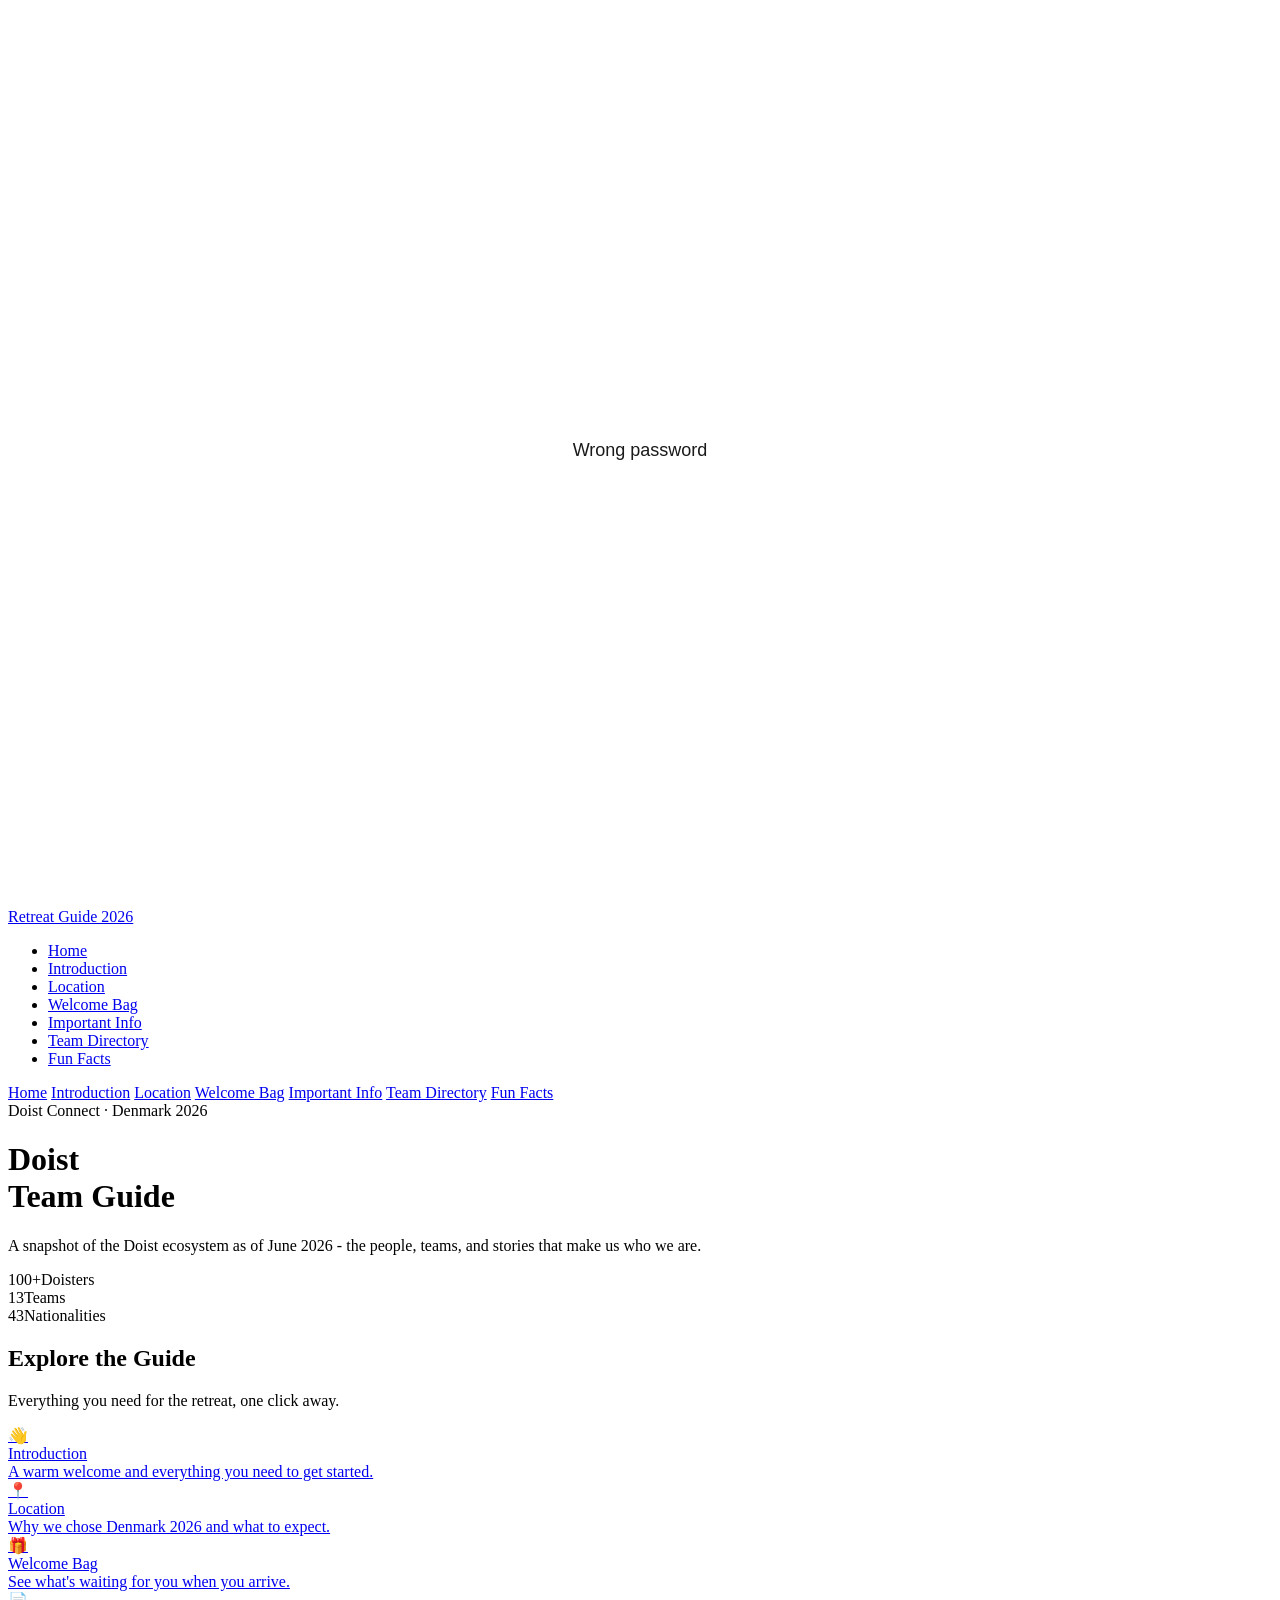
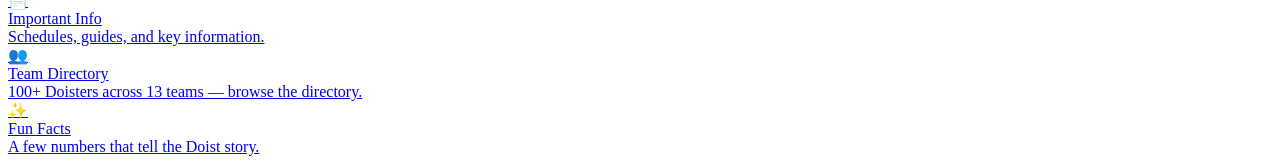
<file: index.html>
<!DOCTYPE html>
<html lang="en">
<head>
<script>
(function() {
  const isAuthenticated = sessionStorage.getItem('rtguide_authenticated') === 'true';
  if (!isAuthenticated) {
    document.documentElement.style.visibility = 'hidden';
    document.documentElement.style.opacity = '0';
    document.documentElement.style.display = 'none';
    const password = prompt('Enter password to access this site:');
    if (password === 'ball-viking-purple') {
      sessionStorage.setItem('rtguide_authenticated', 'true');
      document.documentElement.style.visibility = 'visible';
      document.documentElement.style.opacity = '1';
      document.documentElement.style.display = 'block';
      window.location.reload();
    } else {
      document.documentElement.style.display = 'block';
      document.documentElement.style.visibility = 'visible';
      document.documentElement.style.opacity = '1';
      document.documentElement.innerHTML = '<body style="display:flex; align-items:center; justify-content:center; height:100vh; font-family:sans-serif; font-size:18px; margin:0; color:#1A1A1A;">Wrong password</body>';
    }
  } else {
    document.documentElement.style.visibility = 'visible';
    document.documentElement.style.opacity = '1';
    document.documentElement.style.display = 'block';
  }
})();
</script>
<meta charset="UTF-8">
<meta name="viewport" content="width=device-width,initial-scale=1.0">
<title>Home · Retreat Guide 2026</title>
<link href="https://fonts.googleapis.com/css2?family=Libre+Baskerville:wght@400;700&family=DM+Sans:wght@300;400;500&display=swap" rel="stylesheet">
<link rel="stylesheet" href="styles.css">
<style>
  .explore-section{padding:64px 24px;max-width:900px;margin:0 auto}
  .explore-grid{display:grid;grid-template-columns:repeat(auto-fill,minmax(220px,1fr));gap:20px;margin-top:32px}
  .explore-card{display:flex;flex-direction:column;align-items:flex-start;gap:10px;background:#fff;border:1px solid #eee;border-radius:14px;padding:32px 26px;text-decoration:none;color:inherit;box-shadow:0 2px 8px rgba(0,0,0,.06);transition:box-shadow .15s,transform .15s}
  .explore-card:hover{box-shadow:0 6px 20px rgba(0,0,0,.12);transform:translateY(-2px)}
  .explore-card-icon{font-size:2.2rem}
  .explore-card-title{font-family:'Libre Baskerville',serif;font-size:1.15rem;font-weight:700;color:#C0392B}
  .explore-card-desc{font-size:.88rem;color:#666;line-height:1.5}
</style>
</head>
<body>
<div id="site">
  <nav><div class="nav-inner">
    <a class="nav-logo" href="index.html">Retreat Guide 2026</a>
    <ul class="nav-links">
      <li><a href="index.html" class="active">Home</a></li>
      <li><a href="welcome.html">Introduction</a></li>
      <li><a href="location.html">Location</a></li>
      <li><a href="welcome-bag.html">Welcome Bag</a></li>
      <li><a href="docs.html">Important Info</a></li>
      <li><a href="teams.html">Team Directory</a></li>
      <li><a href="fun-facts.html">Fun Facts</a></li>
    </ul>
    <div class="hamburger" onclick="toggleMenu()" aria-label="Menu"><span></span><span></span><span></span></div>
  </div></nav>
  <div id="mobile-nav">
    <a href="index.html" onclick="toggleMenu()">Home</a>
    <a href="welcome.html" onclick="toggleMenu()">Introduction</a>
    <a href="location.html" onclick="toggleMenu()">Location</a>
    <a href="welcome-bag.html" onclick="toggleMenu()">Welcome Bag</a>
    <a href="docs.html" onclick="toggleMenu()">Important Info</a>
    <a href="teams.html" onclick="toggleMenu()">Team Directory</a>
    <a href="fun-facts.html" onclick="toggleMenu()">Fun Facts</a>
  </div>
  <div class="hero" id="hero"><div class="hero-content">
    <span class="hero-eyebrow">Doist Connect · Denmark 2026</span>
    <h1>Doist<br>Team Guide</h1>
    <p class="hero-sub">A snapshot of the Doist ecosystem as of June 2026 - the people, teams, and stories that make us who we are.</p>
    <div class="hero-stats">
      <div class="hero-stat"><span class="hero-stat-num">100+</span><span class="hero-stat-label">Doisters</span></div>
      <div class="hero-stat"><span class="hero-stat-num">13</span><span class="hero-stat-label">Teams</span></div>
      <div class="hero-stat"><span class="hero-stat-num">43</span><span class="hero-stat-label">Nationalities</span></div>
    </div>
  </div></div>
  <section id="explore" class="explore-section">
    <h2 class="section-title">Explore the Guide</h2>
    <p class="section-intro">Everything you need for the retreat, one click away.</p>
    <div class="explore-grid">
      <a href="welcome.html" class="explore-card">
        <div class="explore-card-icon">👋</div>
        <div class="explore-card-title">Introduction</div>
        <div class="explore-card-desc">A warm welcome and everything you need to get started.</div>
      </a>
      <a href="location.html" class="explore-card">
        <div class="explore-card-icon">📍</div>
        <div class="explore-card-title">Location</div>
        <div class="explore-card-desc">Why we chose Denmark 2026 and what to expect.</div>
      </a>
      <a href="welcome-bag.html" class="explore-card">
        <div class="explore-card-icon">🎁</div>
        <div class="explore-card-title">Welcome Bag</div>
        <div class="explore-card-desc">See what's waiting for you when you arrive.</div>
      </a>
      <a href="docs.html" class="explore-card">
        <div class="explore-card-icon">📄</div>
        <div class="explore-card-title">Important Info</div>
        <div class="explore-card-desc">Schedules, guides, and key information.</div>
      </a>
      <a href="teams.html" class="explore-card">
        <div class="explore-card-icon">👥</div>
        <div class="explore-card-title">Team Directory</div>
        <div class="explore-card-desc">100+ Doisters across 13 teams — browse the directory.</div>
      </a>
      <a href="fun-facts.html" class="explore-card">
        <div class="explore-card-icon">✨</div>
        <div class="explore-card-title">Fun Facts</div>
        <div class="explore-card-desc">A few numbers that tell the Doist story.</div>
      </a>
    </div>
  </section>
</div>
<script>
function toggleMenu(){document.getElementById('mobile-nav').classList.toggle('open');}
</script>

</body>
</html>
</file>
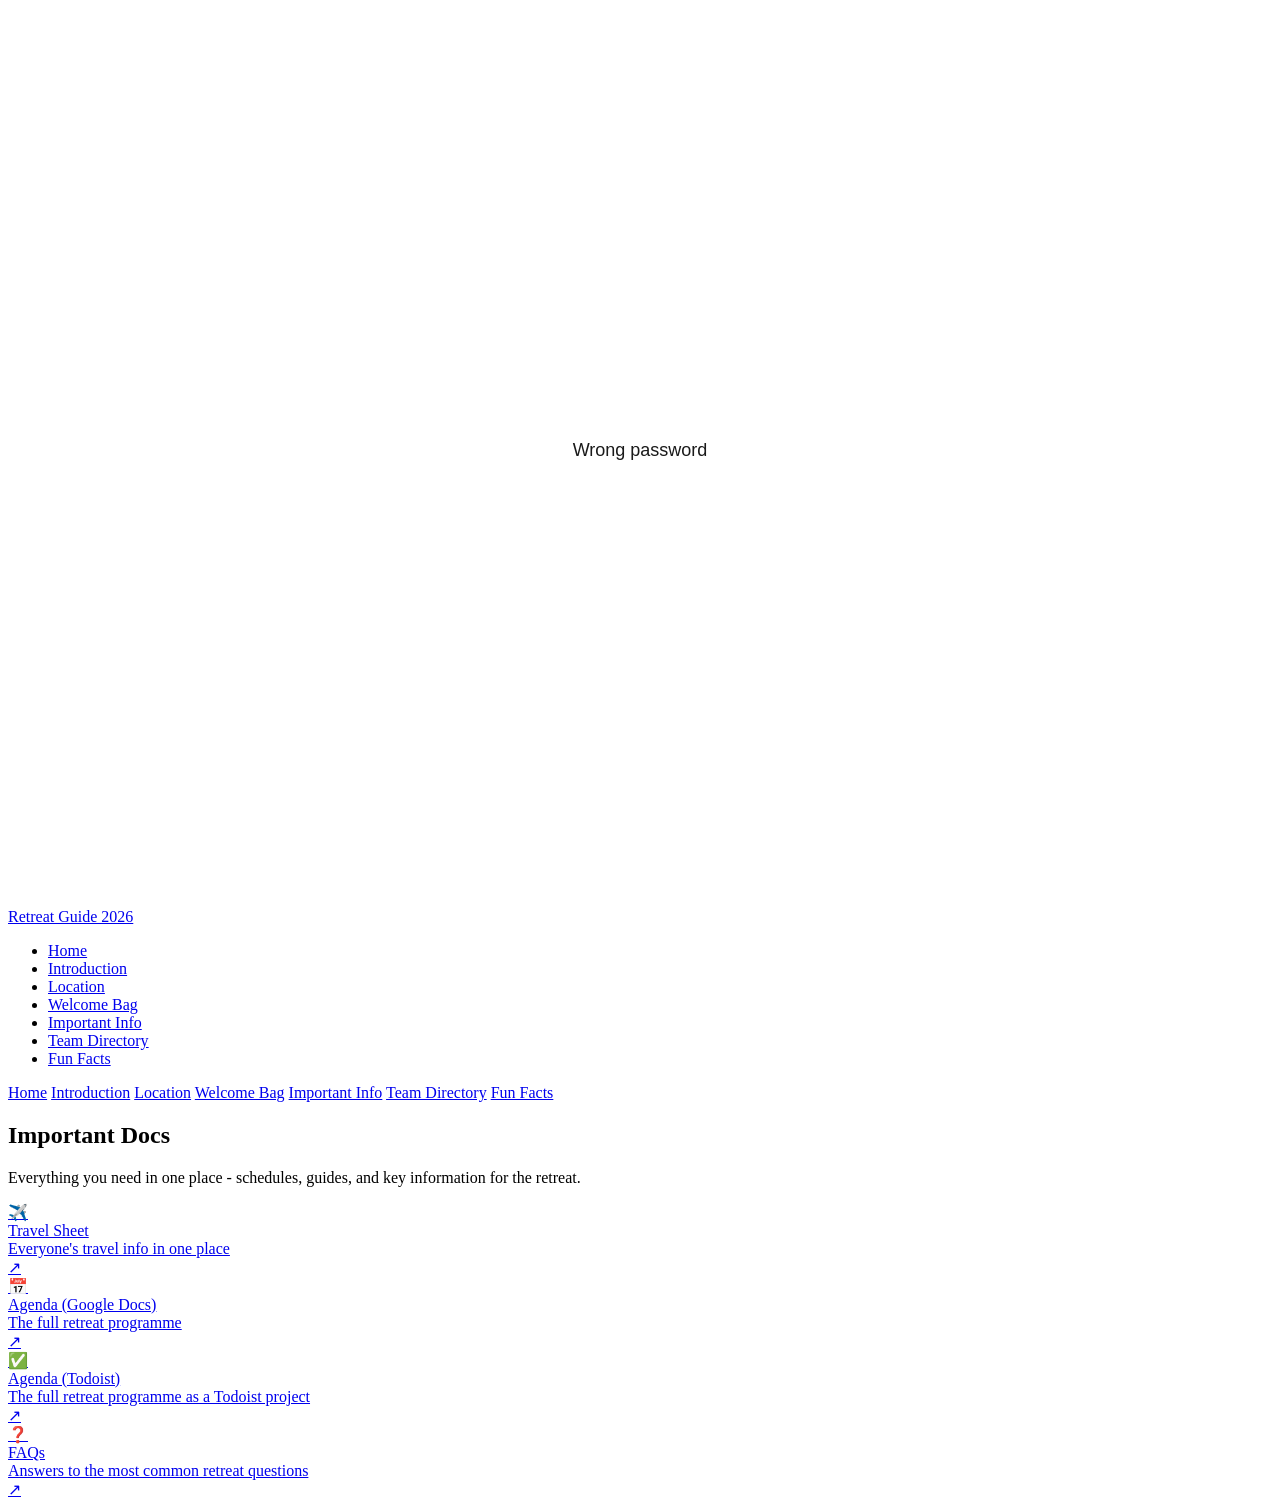
<file: docs.html>
<!DOCTYPE html>
<html lang="en">
<head>
<script>
(function() {
  const isAuthenticated = sessionStorage.getItem('rtguide_authenticated') === 'true';
  if (!isAuthenticated) {
    document.documentElement.style.visibility = 'hidden';
    document.documentElement.style.opacity = '0';
    document.documentElement.style.display = 'none';
    const password = prompt('Enter password to access this site:');
    if (password === 'ball-viking-purple') {
      sessionStorage.setItem('rtguide_authenticated', 'true');
      document.documentElement.style.visibility = 'visible';
      document.documentElement.style.opacity = '1';
      document.documentElement.style.display = 'block';
      window.location.reload();
    } else {
      document.documentElement.style.display = 'block';
      document.documentElement.style.visibility = 'visible';
      document.documentElement.style.opacity = '1';
      document.documentElement.innerHTML = '<body style="display:flex; align-items:center; justify-content:center; height:100vh; font-family:sans-serif; font-size:18px; margin:0; color:#1A1A1A;">Wrong password</body>';
    }
  } else {
    document.documentElement.style.visibility = 'visible';
    document.documentElement.style.opacity = '1';
    document.documentElement.style.display = 'block';
  }
})();
</script>
<meta charset="UTF-8">
<meta name="viewport" content="width=device-width,initial-scale=1.0">
<title>Important Docs · Retreat Guide 2026</title>
<link href="https://fonts.googleapis.com/css2?family=Libre+Baskerville:wght@400;700&family=DM+Sans:wght@300;400;500&display=swap" rel="stylesheet">
<link rel="stylesheet" href="styles.css">
</head>
<body>
<div id="site">
  <nav><div class="nav-inner">
    <a class="nav-logo" href="index.html">Retreat Guide 2026</a>
    <ul class="nav-links">
      <li><a href="index.html">Home</a></li>
      <li><a href="welcome.html">Introduction</a></li>
      <li><a href="location.html">Location</a></li>
      <li><a href="welcome-bag.html">Welcome Bag</a></li>
      <li><a href="docs.html" class="active">Important Info</a></li>
      <li><a href="teams.html">Team Directory</a></li>
      <li><a href="fun-facts.html">Fun Facts</a></li>
    </ul>
    <div class="hamburger" onclick="toggleMenu()" aria-label="Menu"><span></span><span></span><span></span></div>
  </div></nav>
  <div id="mobile-nav">
    <a href="index.html" onclick="toggleMenu()">Home</a>
    <a href="welcome.html" onclick="toggleMenu()">Introduction</a>
    <a href="location.html" onclick="toggleMenu()">Location</a>
    <a href="welcome-bag.html" onclick="toggleMenu()">Welcome Bag</a>
    <a href="docs.html" onclick="toggleMenu()">Important Info</a>
    <a href="teams.html" onclick="toggleMenu()">Team Directory</a>
    <a href="fun-facts.html" onclick="toggleMenu()">Fun Facts</a>
  </div>
  <div class="page-content">
<section id="important-docs">
    <h2 class="section-title">Important Docs</h2>
    <p class="section-intro">Everything you need in one place - schedules, guides, and key information for the retreat.</p>
    <div class="docs-grid">
      <a class="doc-link" href="https://docs.google.com/spreadsheets/d/1ozpOAwianwvHvOf4t4uv_EP97PsAYk03uQ8e5Bsuup8/edit?usp=sharing" target="_blank">
        <div class="doc-link-icon">✈️</div>
        <div class="doc-link-body">
          <div class="doc-link-title">Travel Sheet</div>
          <div class="doc-link-desc">Everyone's travel info in one place</div>
        </div>
        <div class="doc-link-arrow">↗</div>
      </a>
      <a class="doc-link" href="https://docs.google.com/document/d/198sS7YsLUFnn25GrhZ9lEUnGjtKbAkAWfvnUNQWhq9k/edit?usp=sharing" target="_blank">
        <div class="doc-link-icon">📅</div>
        <div class="doc-link-body">
          <div class="doc-link-title">Agenda (Google Docs)</div>
          <div class="doc-link-desc">The full retreat programme</div>
        </div>
        <div class="doc-link-arrow">↗</div>
      </a>
      <a class="doc-link" href="https://app.todoist.com/app/project/doist-connect-denmark-2026-6h3hX92CxqGvM7W9" target="_blank">
        <div class="doc-link-icon">✅</div>
        <div class="doc-link-body">
          <div class="doc-link-title">Agenda (Todoist)</div>
          <div class="doc-link-desc">The full retreat programme as a Todoist project</div>
        </div>
        <div class="doc-link-arrow">↗</div>
      </a>
    
      <a class="doc-link" href="https://docs.google.com/document/d/1ph4LLWm8kizaKu2EPMIB7ugL24AKXLwY_M0aNo-xTFw/edit?tab=t.0#heading=h.6vh5gijnq7qt" target="_blank">
        <div class="doc-link-icon">❓</div>
        <div class="doc-link-body">
          <div class="doc-link-title">FAQs</div>
          <div class="doc-link-desc">Answers to the most common retreat questions</div>
        </div>
        <div class="doc-link-arrow">↗</div>
      </a>
    </div>
  </section>
  </div>
</div>
<script>
function toggleMenu(){document.getElementById('mobile-nav').classList.toggle('open');}
</script>

</body>
</html>
</file>
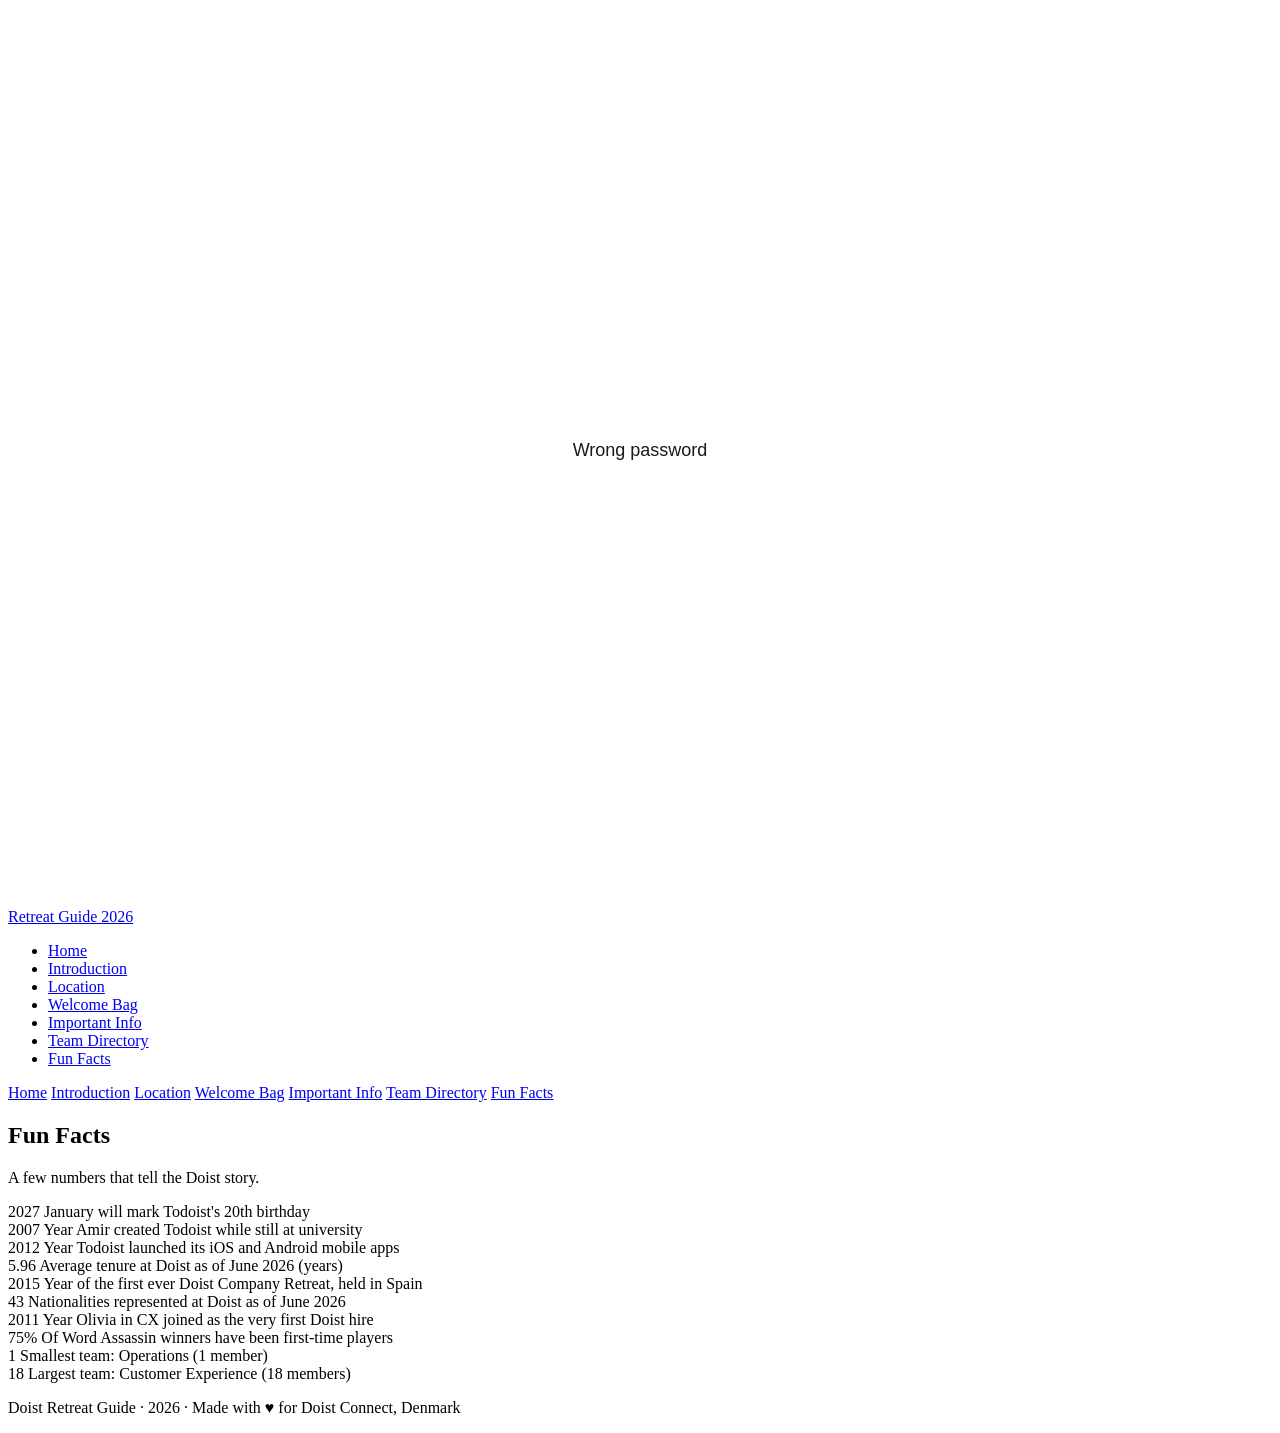
<file: fun-facts.html>
<!DOCTYPE html>
<html lang="en">
<head>
<script>
(function() {
  const isAuthenticated = sessionStorage.getItem('rtguide_authenticated') === 'true';
  if (!isAuthenticated) {
    document.documentElement.style.visibility = 'hidden';
    document.documentElement.style.opacity = '0';
    document.documentElement.style.display = 'none';
    const password = prompt('Enter password to access this site:');
    if (password === 'ball-viking-purple') {
      sessionStorage.setItem('rtguide_authenticated', 'true');
      document.documentElement.style.visibility = 'visible';
      document.documentElement.style.opacity = '1';
      document.documentElement.style.display = 'block';
      window.location.reload();
    } else {
      document.documentElement.style.display = 'block';
      document.documentElement.style.visibility = 'visible';
      document.documentElement.style.opacity = '1';
      document.documentElement.innerHTML = '<body style="display:flex; align-items:center; justify-content:center; height:100vh; font-family:sans-serif; font-size:18px; margin:0; color:#1A1A1A;">Wrong password</body>';
    }
  } else {
    document.documentElement.style.visibility = 'visible';
    document.documentElement.style.opacity = '1';
    document.documentElement.style.display = 'block';
  }
})();
</script>
<meta charset="UTF-8">
<meta name="viewport" content="width=device-width,initial-scale=1.0">
<title>Fun Facts · Retreat Guide 2026</title>
<link href="https://fonts.googleapis.com/css2?family=Libre+Baskerville:wght@400;700&family=DM+Sans:wght@300;400;500&display=swap" rel="stylesheet">
<link rel="stylesheet" href="styles.css">
</head>
<body>
<div id="site">
  <nav><div class="nav-inner">
    <a class="nav-logo" href="index.html">Retreat Guide 2026</a>
    <ul class="nav-links">
      <li><a href="index.html">Home</a></li>
      <li><a href="welcome.html">Introduction</a></li>
      <li><a href="location.html">Location</a></li>
      <li><a href="welcome-bag.html">Welcome Bag</a></li>
      <li><a href="docs.html">Important Info</a></li>
      <li><a href="teams.html">Team Directory</a></li>
      <li><a href="fun-facts.html" class="active">Fun Facts</a></li>
    </ul>
    <div class="hamburger" onclick="toggleMenu()" aria-label="Menu"><span></span><span></span><span></span></div>
  </div></nav>
  <div id="mobile-nav">
    <a href="index.html" onclick="toggleMenu()">Home</a>
    <a href="welcome.html" onclick="toggleMenu()">Introduction</a>
    <a href="location.html" onclick="toggleMenu()">Location</a>
    <a href="welcome-bag.html" onclick="toggleMenu()">Welcome Bag</a>
    <a href="docs.html" onclick="toggleMenu()">Important Info</a>
    <a href="teams.html" onclick="toggleMenu()">Team Directory</a>
    <a href="fun-facts.html" onclick="toggleMenu()">Fun Facts</a>
  </div>
  <div class="page-content">
<section id="fun-facts">
    <h2 class="section-title">Fun Facts</h2>
    <p class="section-intro">A few numbers that tell the Doist story.</p>
    <div class="facts-grid">
      <div class="fact-card">
        <span class="fact-number">2027</span>
        <span class="fact-label">January will mark Todoist's 20th birthday</span>
      </div>
      <div class="fact-card">
        <span class="fact-number">2007</span>
        <span class="fact-label">Year Amir created Todoist while still at university</span>
      </div>
      <div class="fact-card">
        <span class="fact-number">2012</span>
        <span class="fact-label">Year Todoist launched its iOS and Android mobile apps</span>
      </div>
      <div class="fact-card">
        <span class="fact-number">5.96</span>
        <span class="fact-label">Average tenure at Doist as of June 2026 (years)</span>
      </div>
      <div class="fact-card">
        <span class="fact-number">2015</span>
        <span class="fact-label">Year of the first ever Doist Company Retreat, held in Spain</span>
      </div>
      <div class="fact-card">
        <span class="fact-number">43</span>
        <span class="fact-label">Nationalities represented at Doist as of June 2026</span>
      </div>
      <div class="fact-card">
        <span class="fact-number">2011</span>
        <span class="fact-label">Year Olivia in CX joined as the very first Doist hire</span>
      </div>
      <div class="fact-card">
        <span class="fact-number">75%</span>
        <span class="fact-label">Of Word Assassin winners have been first-time players</span>
      </div>
      <div class="fact-card">
        <span class="fact-number">1</span>
        <span class="fact-label">Smallest team: Operations (1 member)</span>
      </div>
      <div class="fact-card">
        <span class="fact-number">18</span>
        <span class="fact-label">Largest team: Customer Experience (18 members)</span>
      </div>
    </div>
  </section>







  

  

  <footer>
    <p>Doist Retreat Guide · 2026 · Made with <span>♥</span> for Doist Connect, Denmark</p>
  </footer>

</div>
  </div>
</div>
<script>
function toggleMenu(){document.getElementById('mobile-nav').classList.toggle('open');}
</script>

</body>
</html>
</file>
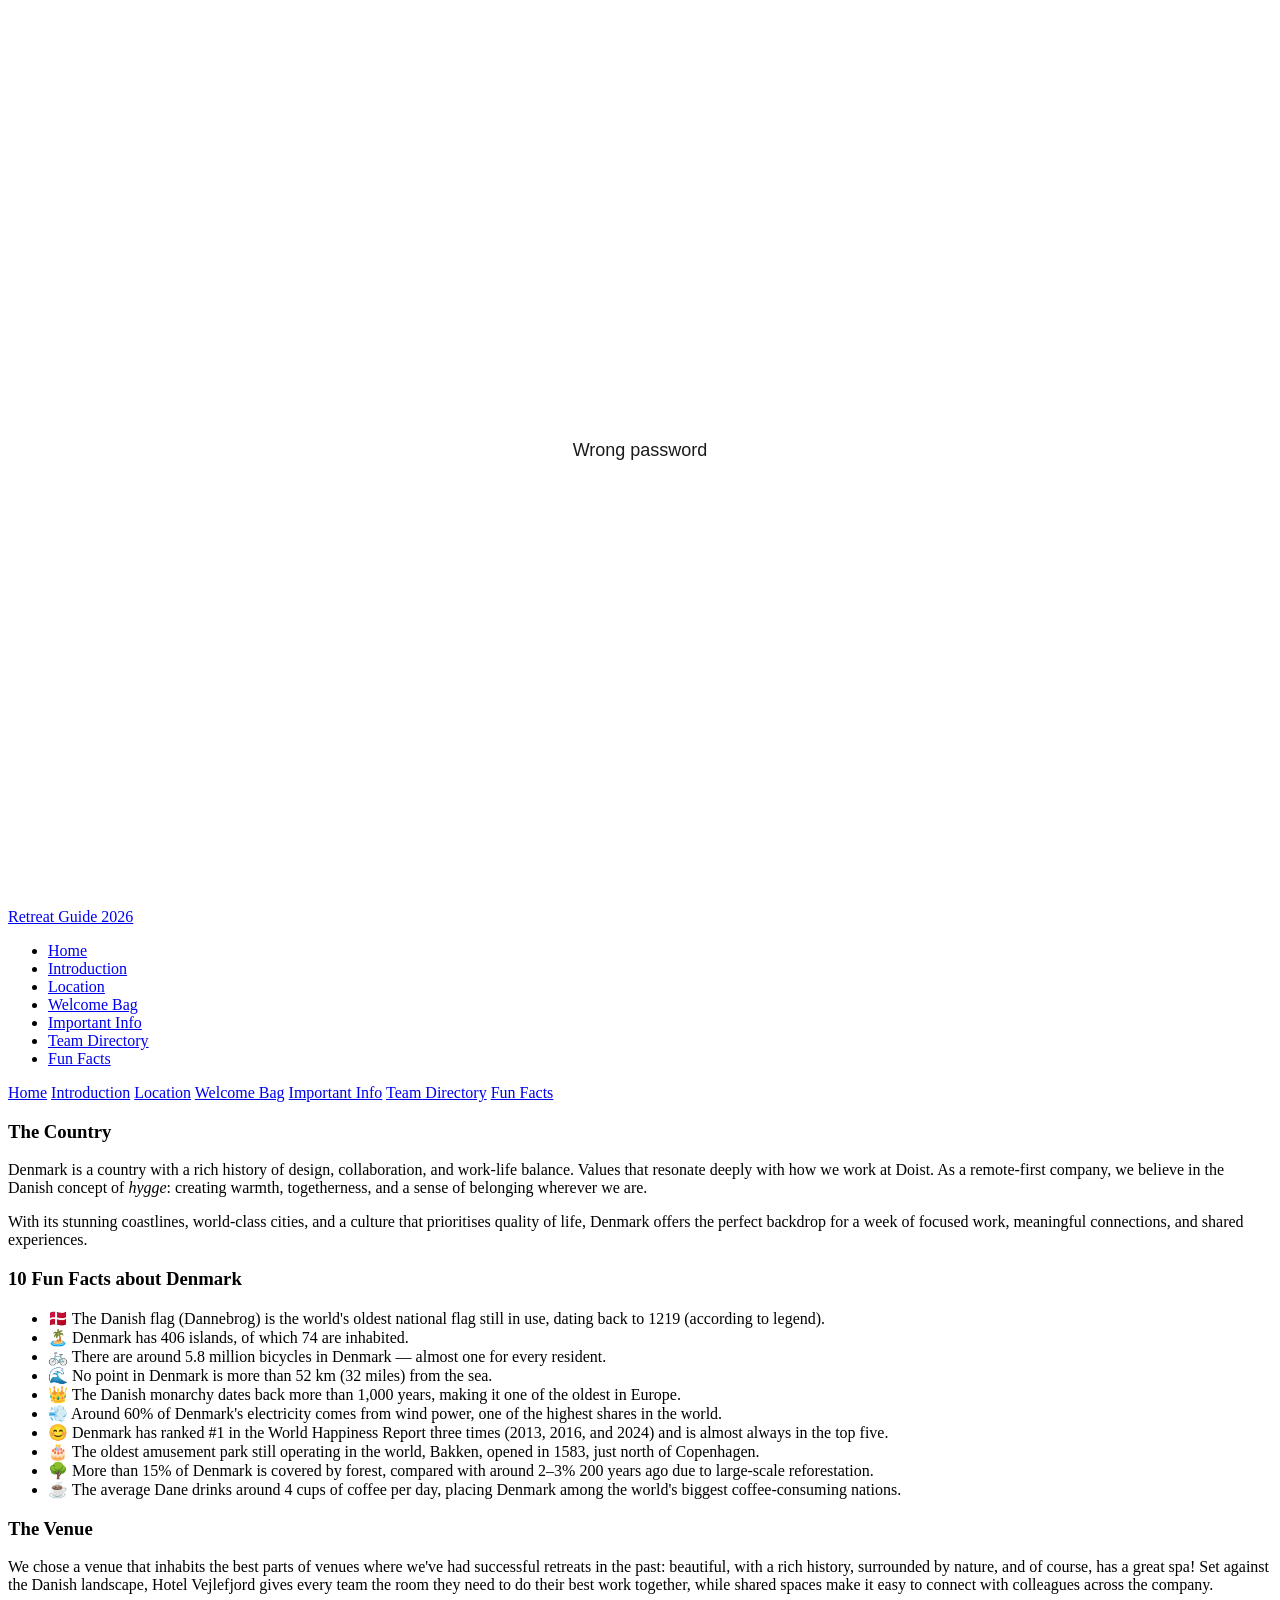
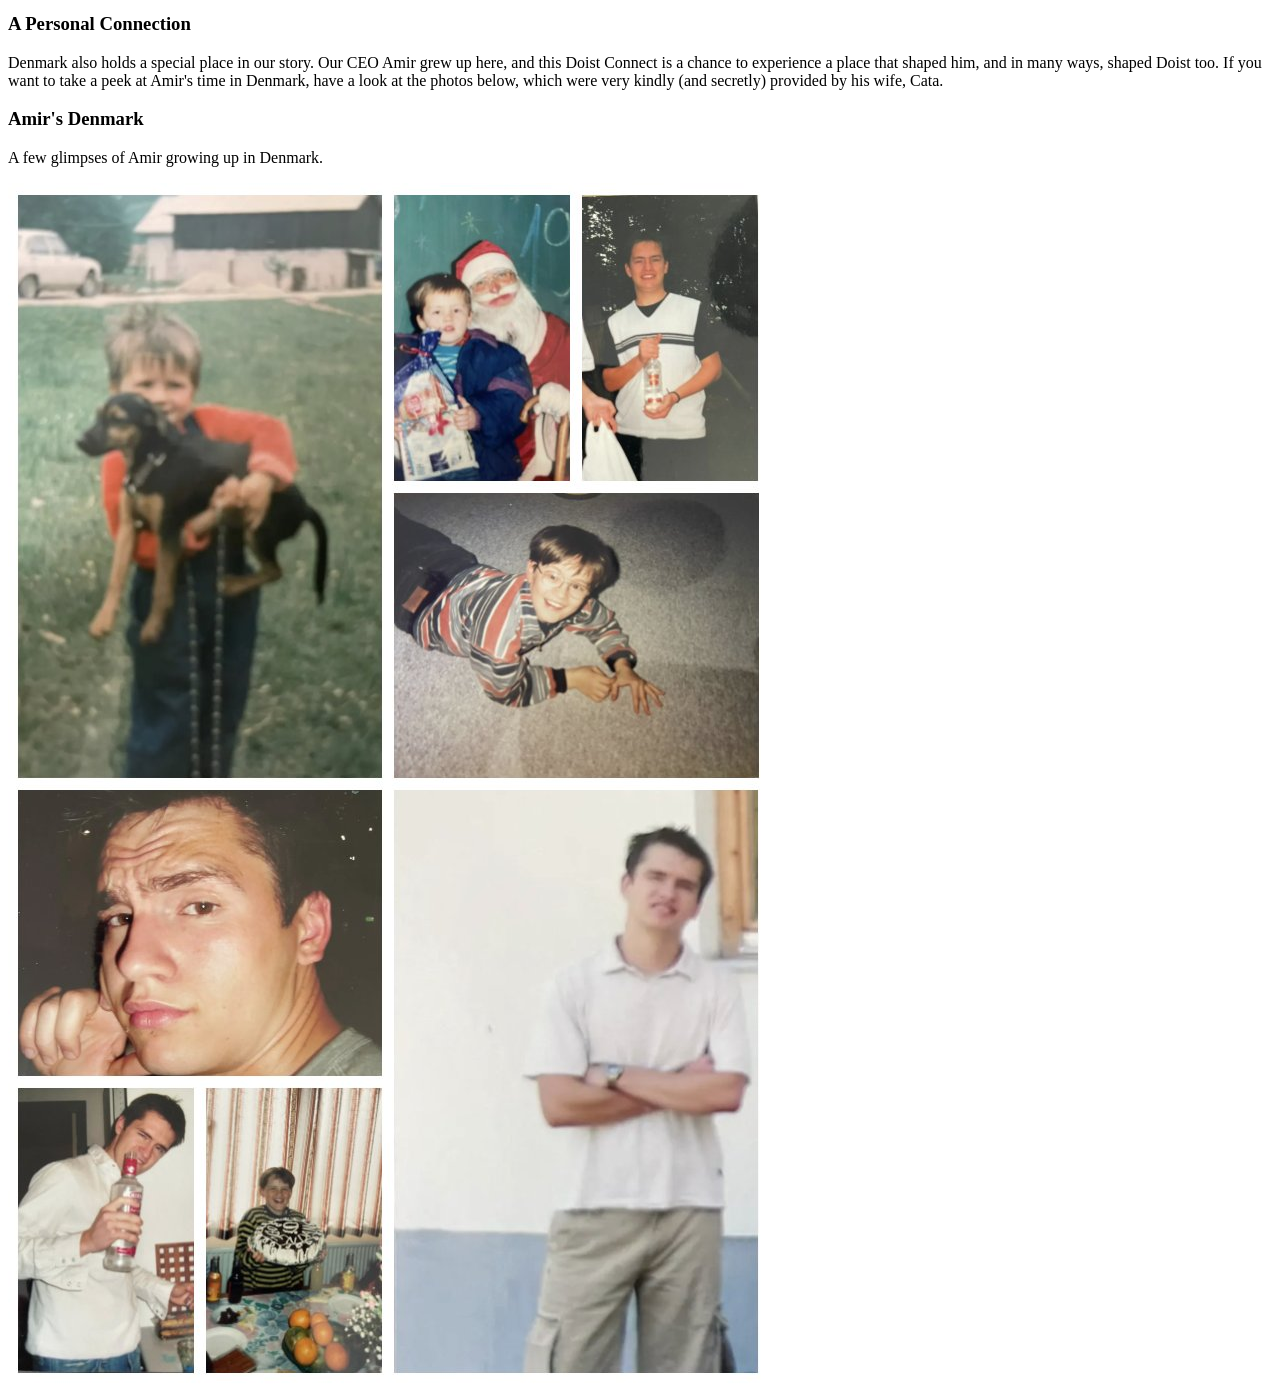
<file: location.html>
<!DOCTYPE html>
<html lang="en">
<head>
<script>
(function() {
  const isAuthenticated = sessionStorage.getItem('rtguide_authenticated') === 'true';
  if (!isAuthenticated) {
    document.documentElement.style.visibility = 'hidden';
    document.documentElement.style.opacity = '0';
    document.documentElement.style.display = 'none';
    const password = prompt('Enter password to access this site:');
    if (password === 'ball-viking-purple') {
      sessionStorage.setItem('rtguide_authenticated', 'true');
      document.documentElement.style.visibility = 'visible';
      document.documentElement.style.opacity = '1';
      document.documentElement.style.display = 'block';
      window.location.reload();
    } else {
      document.documentElement.style.display = 'block';
      document.documentElement.style.visibility = 'visible';
      document.documentElement.style.opacity = '1';
      document.documentElement.innerHTML = '<body style="display:flex; align-items:center; justify-content:center; height:100vh; font-family:sans-serif; font-size:18px; margin:0; color:#1A1A1A;">Wrong password</body>';
    }
  } else {
    document.documentElement.style.visibility = 'visible';
    document.documentElement.style.opacity = '1';
    document.documentElement.style.display = 'block';
  }
})();
</script>
<meta charset="UTF-8">
<meta name="viewport" content="width=device-width,initial-scale=1.0">
<title>Location · Retreat Guide 2026</title>
<link href="https://fonts.googleapis.com/css2?family=Libre+Baskerville:wght@400;700&family=DM+Sans:wght@300;400;500&display=swap" rel="stylesheet">
<link rel="stylesheet" href="styles.css">
</head>
<body>
<div id="site">
  <nav><div class="nav-inner">
    <a class="nav-logo" href="index.html">Retreat Guide 2026</a>
    <ul class="nav-links">
      <li><a href="index.html">Home</a></li>
      <li><a href="welcome.html">Introduction</a></li>
      <li><a href="location.html" class="active">Location</a></li>
      <li><a href="welcome-bag.html">Welcome Bag</a></li>
      <li><a href="docs.html">Important Info</a></li>
      <li><a href="teams.html">Team Directory</a></li>
      <li><a href="fun-facts.html">Fun Facts</a></li>
    </ul>
    <div class="hamburger" onclick="toggleMenu()" aria-label="Menu"><span></span><span></span><span></span></div>
  </div></nav>
  <div id="mobile-nav">
    <a href="index.html" onclick="toggleMenu()">Home</a>
    <a href="welcome.html" onclick="toggleMenu()">Introduction</a>
    <a href="location.html" onclick="toggleMenu()">Location</a>
    <a href="welcome-bag.html" onclick="toggleMenu()">Welcome Bag</a>
    <a href="docs.html" onclick="toggleMenu()">Important Info</a>
    <a href="teams.html" onclick="toggleMenu()">Team Directory</a>
    <a href="fun-facts.html" onclick="toggleMenu()">Fun Facts</a>
  </div>
  <div class="page-content">
    <section id="why-location">
    <div class="location-content">
      <div class="location-text">
        <h3 class="location-subtitle">The Country</h3>
        <p>Denmark is a country with a rich history of design, collaboration, and work-life balance. Values that resonate deeply with how we work at Doist. As a remote-first company, we believe in the Danish concept of <em>hygge</em>: creating warmth, togetherness, and a sense of belonging wherever we are.</p>
        <p>With its stunning coastlines, world-class cities, and a culture that prioritises quality of life, Denmark offers the perfect backdrop for a week of focused work, meaningful connections, and shared experiences.</p>
        <h3 class="location-subtitle">10 Fun Facts about Denmark</h3>
        <ul class="denmark-facts">
          <li><span class="fact-emoji">🇩🇰</span> The Danish flag (Dannebrog) is the world's oldest national flag still in use, dating back to 1219 (according to legend).</li>
          <li><span class="fact-emoji">🏝️</span> Denmark has 406 islands, of which 74 are inhabited.</li>
          <li><span class="fact-emoji">🚲</span> There are around 5.8 million bicycles in Denmark — almost one for every resident.</li>
          <li><span class="fact-emoji">🌊</span> No point in Denmark is more than 52 km (32 miles) from the sea.</li>
          <li><span class="fact-emoji">👑</span> The Danish monarchy dates back more than 1,000 years, making it one of the oldest in Europe.</li>
          <li><span class="fact-emoji">💨</span> Around 60% of Denmark's electricity comes from wind power, one of the highest shares in the world.</li>
          <li><span class="fact-emoji">😊</span> Denmark has ranked #1 in the World Happiness Report three times (2013, 2016, and 2024) and is almost always in the top five.</li>
          <li><span class="fact-emoji">🎂</span> The oldest amusement park still operating in the world, Bakken, opened in 1583, just north of Copenhagen.</li>
          <li><span class="fact-emoji">🌳</span> More than 15% of Denmark is covered by forest, compared with around 2–3% 200 years ago due to large-scale reforestation.</li>
          <li><span class="fact-emoji">☕</span> The average Dane drinks around 4 cups of coffee per day, placing Denmark among the world's biggest coffee-consuming nations.</li>
        </ul>
        <h3 class="location-subtitle">The Venue</h3>
        <p>We chose a venue that inhabits the best parts of venues where we've had successful retreats in the past: beautiful, with a rich history, surrounded by nature, and of course, has a great spa! Set against the Danish landscape, Hotel Vejlefjord gives every team the room they need to do their best work together, while shared spaces make it easy to connect with colleagues across the company.</p>
        <h3 class="location-subtitle">A Personal Connection</h3>
        <p>Denmark also holds a special place in our story. Our CEO Amir grew up here, and this Doist Connect is a chance to experience a place that shaped him, and in many ways, shaped Doist too. If you want to take a peek at Amir's time in Denmark, have a look at the photos below, which were very kindly (and secretly) provided by his wife, Cata.</p>
      </div>
      <div class="location-amir">
        <h3 class="location-subtitle">Amir's Denmark</h3>
        <p class="location-caption">A few glimpses of Amir growing up in Denmark.</p>
        <div class="amir-grid" id="amir-grid">
          <img class="amir-photo" src="[data-uri]" alt="Amir through the years">
        </div>
      </div>
    </div>
  </section>
  </div>
</div>
<script>
function toggleMenu(){document.getElementById('mobile-nav').classList.toggle('open');}
</script>

</body>
</html>
</file>
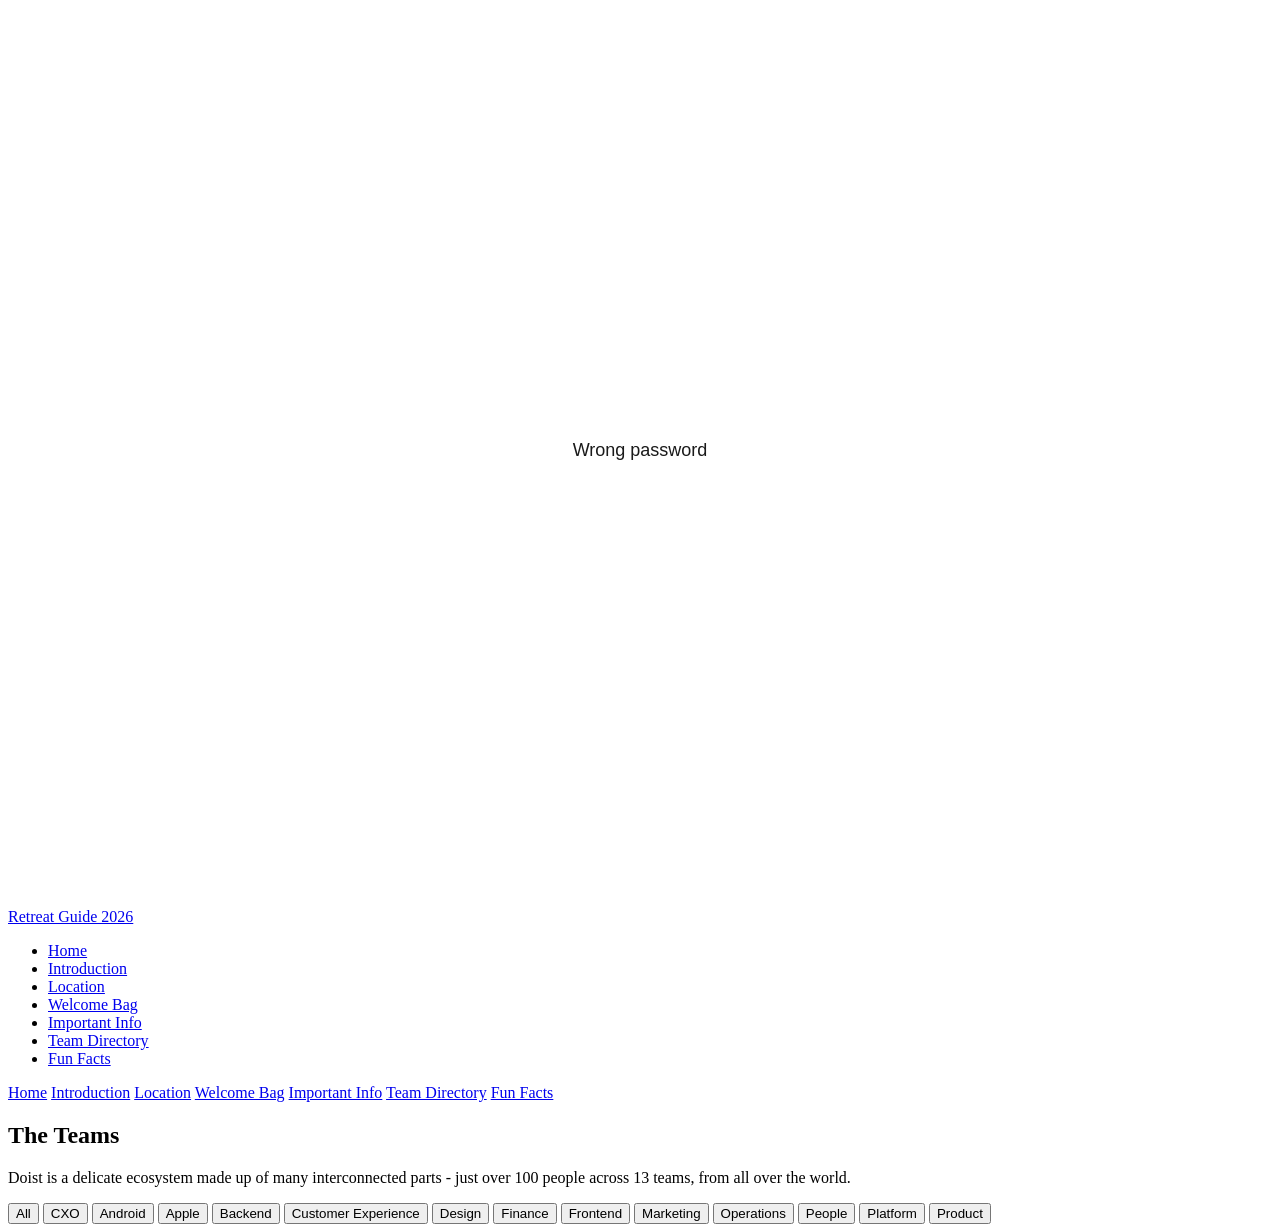
<file: teams.html>
<!DOCTYPE html>
<html lang="en">
<head>
<script>
(function() {
  const isAuthenticated = sessionStorage.getItem('rtguide_authenticated') === 'true';
  if (!isAuthenticated) {
    document.documentElement.style.visibility = 'hidden';
    document.documentElement.style.opacity = '0';
    document.documentElement.style.display = 'none';
    const password = prompt('Enter password to access this site:');
    if (password === 'ball-viking-purple') {
      sessionStorage.setItem('rtguide_authenticated', 'true');
      document.documentElement.style.visibility = 'visible';
      document.documentElement.style.opacity = '1';
      document.documentElement.style.display = 'block';
      window.location.reload();
    } else {
      document.documentElement.style.display = 'block';
      document.documentElement.style.visibility = 'visible';
      document.documentElement.style.opacity = '1';
      document.documentElement.innerHTML = '<body style="display:flex; align-items:center; justify-content:center; height:100vh; font-family:sans-serif; font-size:18px; margin:0; color:#1A1A1A;">Wrong password</body>';
    }
  } else {
    document.documentElement.style.visibility = 'visible';
    document.documentElement.style.opacity = '1';
    document.documentElement.style.display = 'block';
  }
})();
</script>
<meta charset="UTF-8">
<meta name="viewport" content="width=device-width,initial-scale=1.0">
<title>The Teams · Retreat Guide 2026</title>
<link href="https://fonts.googleapis.com/css2?family=Libre+Baskerville:wght@400;700&family=DM+Sans:wght@300;400;500&display=swap" rel="stylesheet">
<link rel="stylesheet" href="styles.css">
<style>.people-grid{display:grid;grid-template-columns:repeat(auto-fill,minmax(280px,1fr));gap:24px;padding:24px 0}.person-card{background:#fff;border-radius:12px;padding:20px;box-shadow:0 2px 8px rgba(0,0,0,.08);display:flex;flex-direction:column;gap:6px}.person-avatar{width:64px;height:64px;border-radius:50%;overflow:hidden;margin-bottom:8px;display:flex;align-items:center;justify-content:center;font-weight:700;color:#fff;font-size:1.1rem}.person-avatar img{width:100%;height:100%;object-fit:cover}.person-name{font-weight:700;font-size:1rem}.person-role{font-size:.85rem;color:#555}.person-meta{font-size:.8rem;color:#888}.person-fact{font-size:.82rem;color:#444;margin-top:6px;line-height:1.5}.person-team-tag{display:inline-block;font-size:.7rem;background:#f0f0f0;color:#666;padding:2px 8px;border-radius:20px;margin-top:8px;text-transform:uppercase;letter-spacing:.05em;width:fit-content}.team-filter{display:flex;flex-wrap:wrap;gap:8px;margin-bottom:24px}.filter-btn{padding:6px 14px;border:1px solid #ddd;border-radius:20px;background:#fff;cursor:pointer;font-size:.85rem;transition:all .15s}.filter-btn:hover{background:#f5f5f5}.filter-btn.active{background:#333;color:#fff;border-color:#333}</style>
<script src="teams-data.js"></script>
<script src="images-data.js"></script>
</head>
<body>
<div id="site">
  <nav><div class="nav-inner">
    <a class="nav-logo" href="index.html">Retreat Guide 2026</a>
    <ul class="nav-links">
      <li><a href="index.html">Home</a></li>
      <li><a href="welcome.html">Introduction</a></li>
      <li><a href="location.html">Location</a></li>
      <li><a href="welcome-bag.html">Welcome Bag</a></li>
      <li><a href="docs.html">Important Info</a></li>
      <li><a href="teams.html" class="active">Team Directory</a></li>
      <li><a href="fun-facts.html">Fun Facts</a></li>
    </ul>
    <div class="hamburger" onclick="toggleMenu()" aria-label="Menu"><span></span><span></span><span></span></div>
  </div></nav>
  <div id="mobile-nav">
    <a href="index.html" onclick="toggleMenu()">Home</a>
    <a href="welcome.html" onclick="toggleMenu()">Introduction</a>
    <a href="location.html" onclick="toggleMenu()">Location</a>
    <a href="welcome-bag.html" onclick="toggleMenu()">Welcome Bag</a>
    <a href="docs.html" onclick="toggleMenu()">Important Info</a>
    <a href="teams.html" onclick="toggleMenu()">Team Directory</a>
    <a href="fun-facts.html" onclick="toggleMenu()">Fun Facts</a>
  </div>
  <div class="page-content">
<section id="teams">
  <h2 class="section-title">The Teams</h2>
  <p class="section-intro">Doist is a delicate ecosystem made up of many interconnected parts - just over 100 people across 13 teams, from all over the world.</p>
  <div class="team-filter">
    <button class="filter-btn active" onclick="filterTeam('all',this)">All</button>
    <button class="filter-btn" onclick="filterTeam('cxo',this)">CXO</button>
    <button class="filter-btn" onclick="filterTeam('android',this)">Android</button>
    <button class="filter-btn" onclick="filterTeam('apple',this)">Apple</button>
    <button class="filter-btn" onclick="filterTeam('backend',this)">Backend</button>
    <button class="filter-btn" onclick="filterTeam('cx',this)">Customer Experience</button>
    <button class="filter-btn" onclick="filterTeam('design',this)">Design</button>
    <button class="filter-btn" onclick="filterTeam('finance',this)">Finance</button>
    <button class="filter-btn" onclick="filterTeam('frontend',this)">Frontend</button>
    <button class="filter-btn" onclick="filterTeam('marketing',this)">Marketing</button>
    <button class="filter-btn" onclick="filterTeam('operations',this)">Operations</button>
    <button class="filter-btn" onclick="filterTeam('people',this)">People</button>
    <button class="filter-btn" onclick="filterTeam('platform',this)">Platform</button>
    <button class="filter-btn" onclick="filterTeam('product',this)">Product</button>
  </div>
  <div class="people-grid" id="people-grid"></div>
</section>
  </div>
</div>
<script>
function toggleMenu(){document.getElementById('mobile-nav').classList.toggle('open');}
</script>
<script>
function getInitials(n){return n.trim().split(/\s+/).map(w=>w[0]).join('').slice(0,2).toUpperCase();}
function getColor(n){const c=['#E8B4A0','#A8C5BD','#B8A9C9','#C9B8A8','#A8B8C9','#C9A8B8','#B8C9A8'];let h=0;for(let i=0;i<n.length;i++)h=n.charCodeAt(i)+((h<<5)-h);return c[Math.abs(h)%c.length];}
function renderPeople(f){const g=document.getElementById('people-grid');if(!g)return;const l=(!f||f==='all')?people:people.filter(p=>p.team===f);g.innerHTML=l.map(p=>{const k=p.imageKey||p.name;const col=getColor(p.name);const ini=getInitials(p.name);return'<div class="person-card"><div class="person-avatar" style="background:'+col+'"><img src="'+(typeof imageMap!=="undefined"&&imageMap[k]?imageMap[k]:"")+'" alt="'+p.name+'" onerror="this.parentElement.textContent=\''+ini+'\'">'+'</div><div class="person-name">'+p.name+'</div><div class="person-role">'+p.role+'</div><div class="person-meta">'+p.nationality+' · '+p.location+'</div><div class="person-fact">'+p.fact+'</div><span class="person-team-tag">'+p.team+'</span></div>';}).join('');}
function filterTeam(t,b){document.querySelectorAll('.filter-btn').forEach(x=>x.classList.remove('active'));if(b)b.classList.add('active');renderPeople(t);}
document.addEventListener('DOMContentLoaded',function(){renderPeople('all');});
</script>
</body>
</html>
</file>
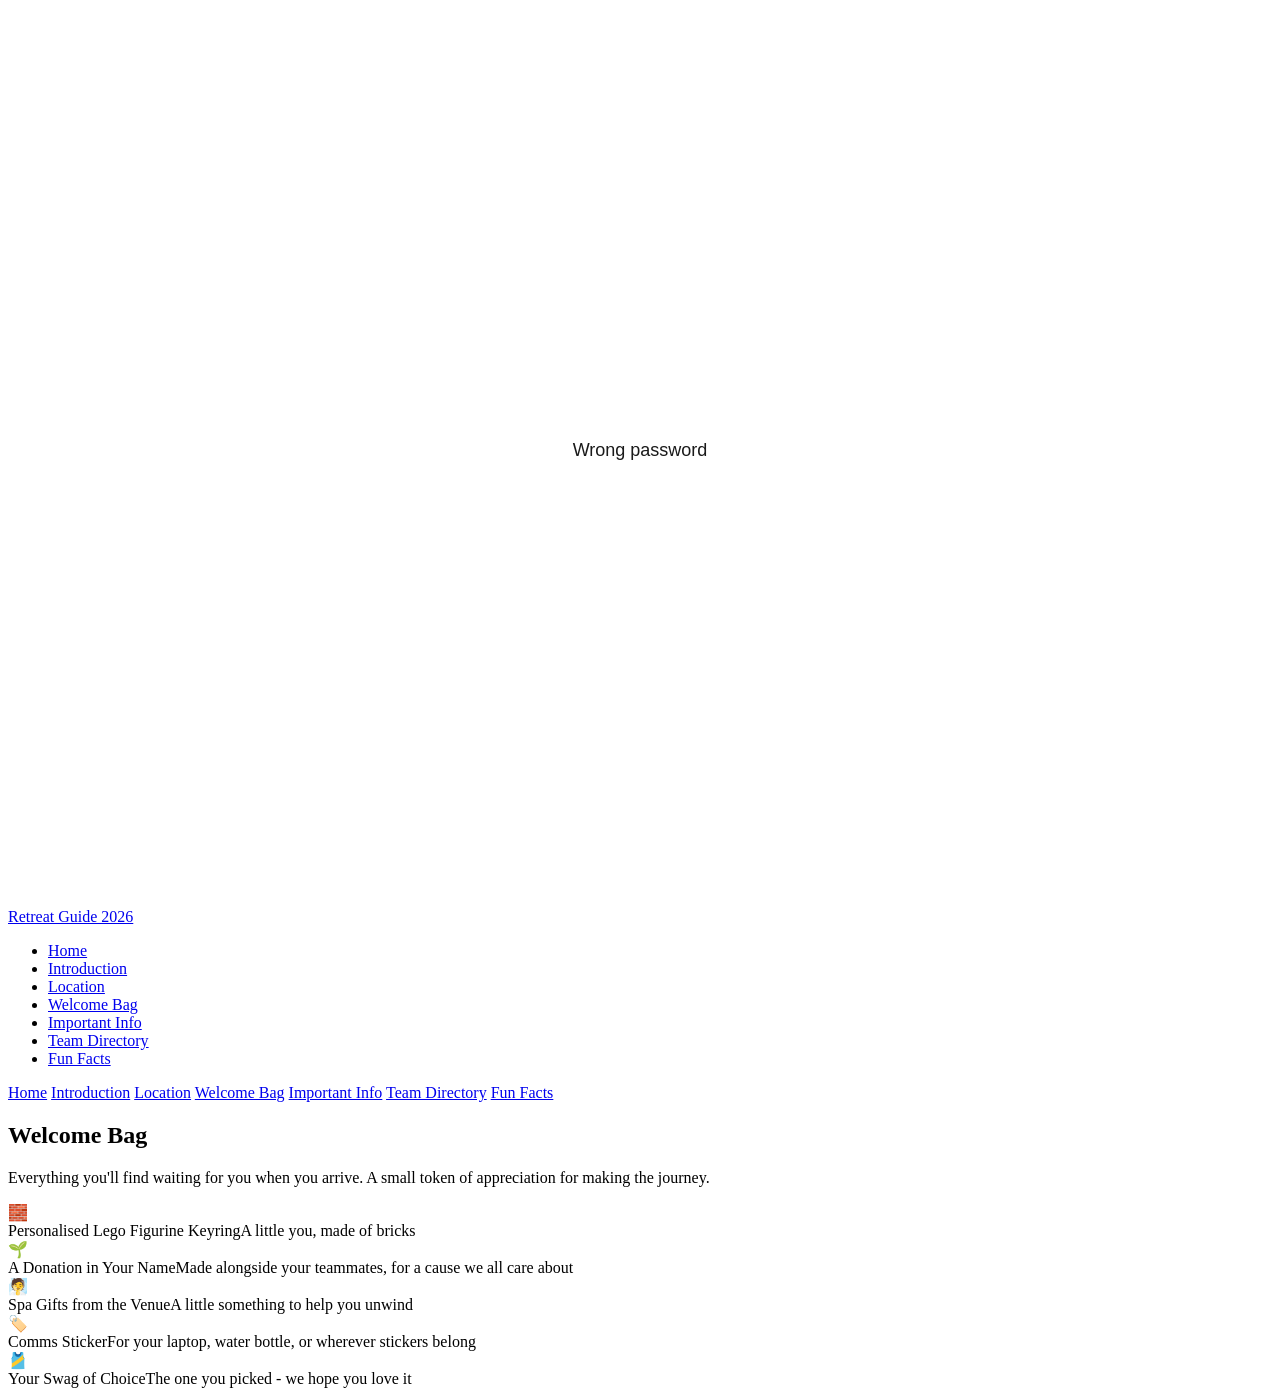
<file: welcome-bag.html>
<!DOCTYPE html>
<html lang="en">
<head>
<script>
(function() {
  const isAuthenticated = sessionStorage.getItem('rtguide_authenticated') === 'true';
  if (!isAuthenticated) {
    document.documentElement.style.visibility = 'hidden';
    document.documentElement.style.opacity = '0';
    document.documentElement.style.display = 'none';
    const password = prompt('Enter password to access this site:');
    if (password === 'ball-viking-purple') {
      sessionStorage.setItem('rtguide_authenticated', 'true');
      document.documentElement.style.visibility = 'visible';
      document.documentElement.style.opacity = '1';
      document.documentElement.style.display = 'block';
      window.location.reload();
    } else {
      document.documentElement.style.display = 'block';
      document.documentElement.style.visibility = 'visible';
      document.documentElement.style.opacity = '1';
      document.documentElement.innerHTML = '<body style="display:flex; align-items:center; justify-content:center; height:100vh; font-family:sans-serif; font-size:18px; margin:0; color:#1A1A1A;">Wrong password</body>';
    }
  } else {
    document.documentElement.style.visibility = 'visible';
    document.documentElement.style.opacity = '1';
    document.documentElement.style.display = 'block';
  }
})();
</script>
<meta charset="UTF-8">
<meta name="viewport" content="width=device-width,initial-scale=1.0">
<title>Welcome Bag · Retreat Guide 2026</title>
<link href="https://fonts.googleapis.com/css2?family=Libre+Baskerville:wght@400;700&family=DM+Sans:wght@300;400;500&display=swap" rel="stylesheet">
<link rel="stylesheet" href="styles.css">
</head>
<body>
<div id="site">
  <nav><div class="nav-inner">
    <a class="nav-logo" href="index.html">Retreat Guide 2026</a>
    <ul class="nav-links">
      <li><a href="index.html">Home</a></li>
      <li><a href="welcome.html">Introduction</a></li>
      <li><a href="location.html">Location</a></li>
      <li><a href="welcome-bag.html" class="active">Welcome Bag</a></li>
      <li><a href="docs.html">Important Info</a></li>
      <li><a href="teams.html">Team Directory</a></li>
      <li><a href="fun-facts.html">Fun Facts</a></li>
    </ul>
    <div class="hamburger" onclick="toggleMenu()" aria-label="Menu"><span></span><span></span><span></span></div>
  </div></nav>
  <div id="mobile-nav">
    <a href="index.html" onclick="toggleMenu()">Home</a>
    <a href="welcome.html" onclick="toggleMenu()">Introduction</a>
    <a href="location.html" onclick="toggleMenu()">Location</a>
    <a href="welcome-bag.html" onclick="toggleMenu()">Welcome Bag</a>
    <a href="docs.html" onclick="toggleMenu()">Important Info</a>
    <a href="teams.html" onclick="toggleMenu()">Team Directory</a>
    <a href="fun-facts.html" onclick="toggleMenu()">Fun Facts</a>
  </div>
  <div class="page-content">
<section id="welcome-bag">
    <h2 class="section-title">Welcome Bag</h2>
    <p class="section-intro">Everything you'll find waiting for you when you arrive. A small token of appreciation for making the journey.</p>
    <div class="bag-grid">
      <div class="bag-item">
        <div class="bag-item-icon">🧱</div>
        <div class="bag-item-text">Personalised Lego Figurine Keyring<span>A little you, made of bricks</span></div>
      </div>
      <div class="bag-item">
        <div class="bag-item-icon">🌱</div>
        <div class="bag-item-text">A Donation in Your Name<span>Made alongside your teammates, for a cause we all care about</span></div>
      </div>
      <div class="bag-item">
        <div class="bag-item-icon">🧖</div>
        <div class="bag-item-text">Spa Gifts from the Venue<span>A little something to help you unwind</span></div>
      </div>
      <div class="bag-item">
        <div class="bag-item-icon">🏷️</div>
        <div class="bag-item-text">Comms Sticker<span>For your laptop, water bottle, or wherever stickers belong</span></div>
      </div>
      <div class="bag-item">
        <div class="bag-item-icon">🎽</div>
        <div class="bag-item-text">Your Swag of Choice<span>The one you picked - we hope you love it</span></div>
      </div>
    </div>
  </section>
  </div>
</div>
<script>
function toggleMenu(){document.getElementById('mobile-nav').classList.toggle('open');}
</script>

</body>
</html>
</file>
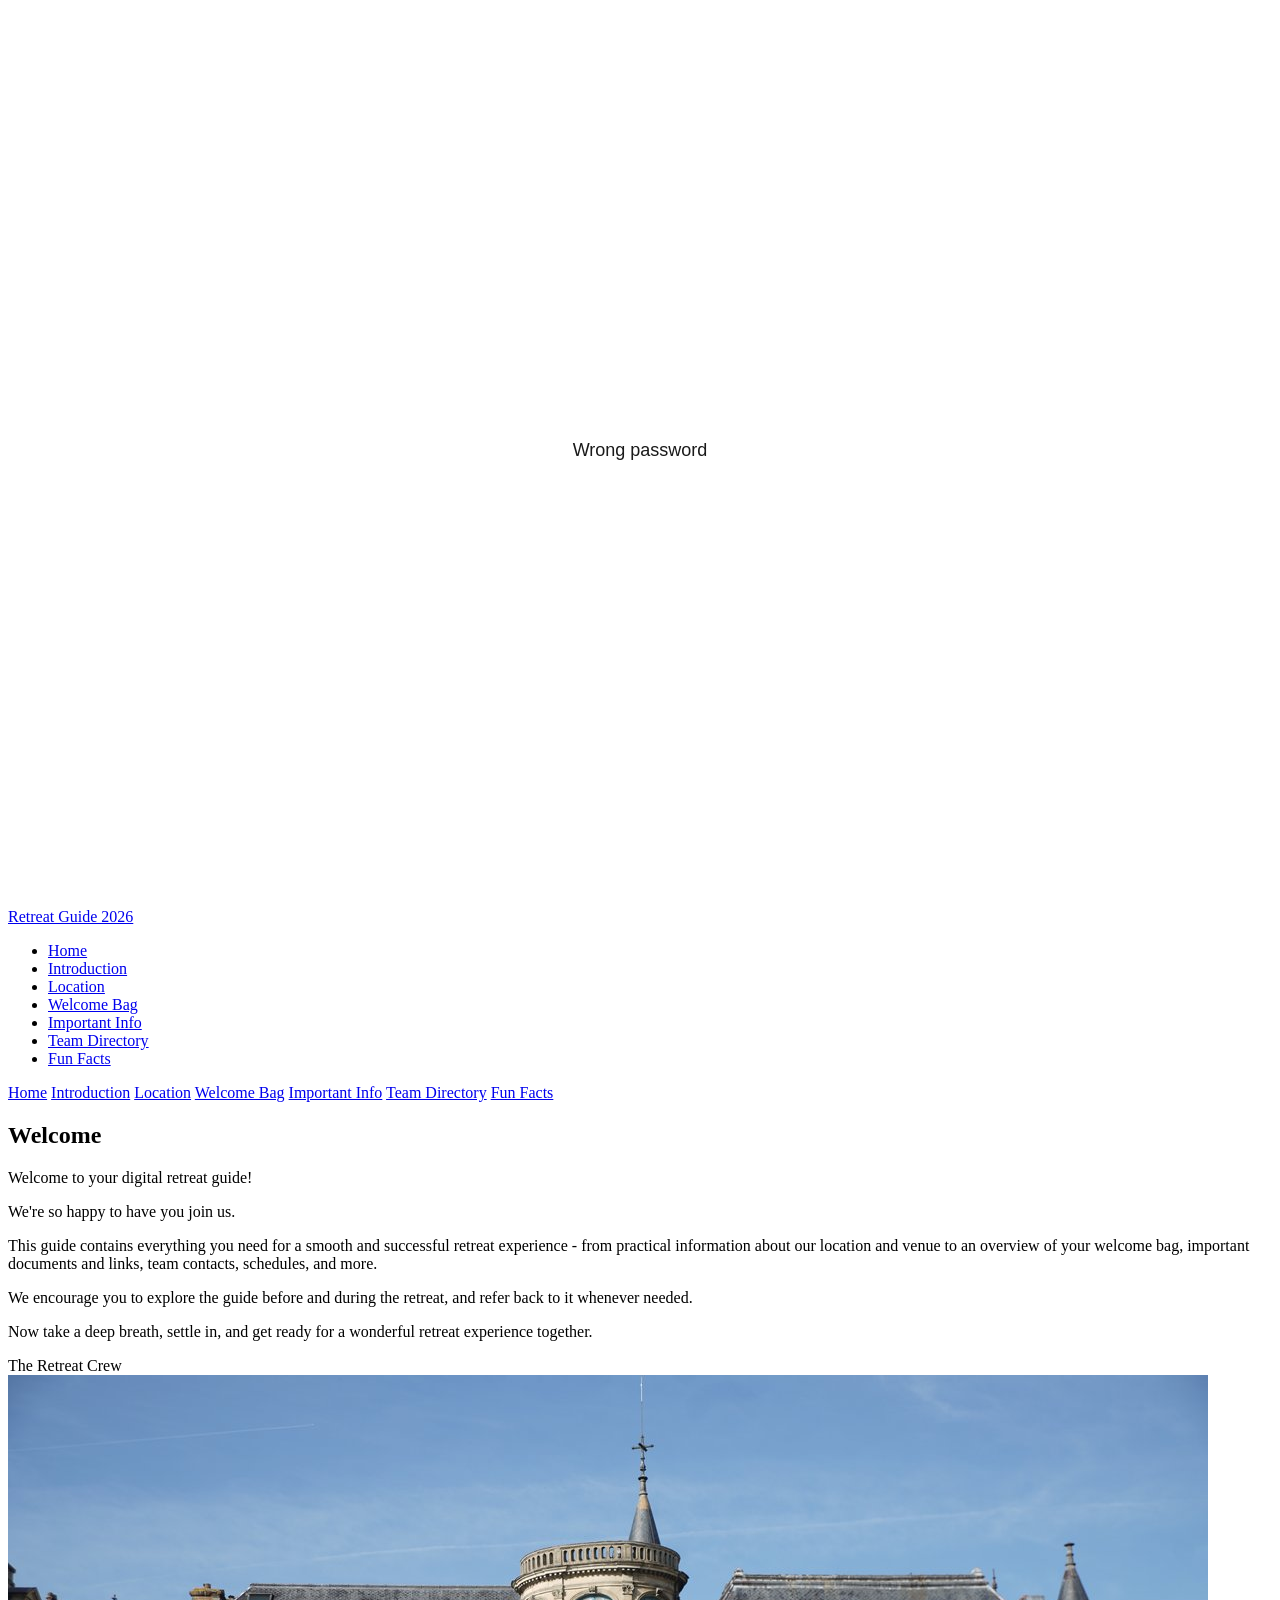
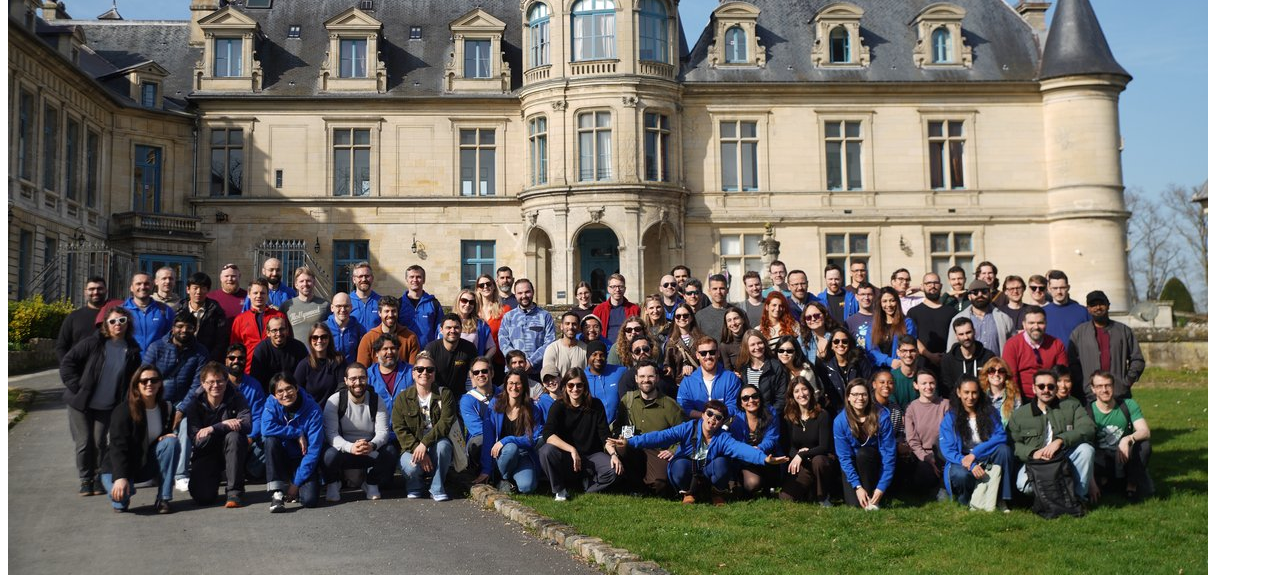
<file: welcome.html>
<!DOCTYPE html>
<html lang="en">
<head>
<script>
(function() {
  const isAuthenticated = sessionStorage.getItem('rtguide_authenticated') === 'true';
  if (!isAuthenticated) {
    document.documentElement.style.visibility = 'hidden';
    document.documentElement.style.opacity = '0';
    document.documentElement.style.display = 'none';
    const password = prompt('Enter password to access this site:');
    if (password === 'ball-viking-purple') {
      sessionStorage.setItem('rtguide_authenticated', 'true');
      document.documentElement.style.visibility = 'visible';
      document.documentElement.style.opacity = '1';
      document.documentElement.style.display = 'block';
      window.location.reload();
    } else {
      document.documentElement.style.display = 'block';
      document.documentElement.style.visibility = 'visible';
      document.documentElement.style.opacity = '1';
      document.documentElement.innerHTML = '<body style="display:flex; align-items:center; justify-content:center; height:100vh; font-family:sans-serif; font-size:18px; margin:0; color:#1A1A1A;">Wrong password</body>';
    }
  } else {
    document.documentElement.style.visibility = 'visible';
    document.documentElement.style.opacity = '1';
    document.documentElement.style.display = 'block';
  }
})();
</script>
<meta charset="UTF-8">
<meta name="viewport" content="width=device-width,initial-scale=1.0">
<title>Introduction · Retreat Guide 2026</title>
<link href="https://fonts.googleapis.com/css2?family=Libre+Baskerville:wght@400;700&family=DM+Sans:wght@300;400;500&display=swap" rel="stylesheet">
<link rel="stylesheet" href="styles.css">
</head>
<body>
<div id="site">
  <nav><div class="nav-inner">
    <a class="nav-logo" href="index.html">Retreat Guide 2026</a>
    <ul class="nav-links">
      <li><a href="index.html">Home</a></li>
      <li><a href="welcome.html" class="active">Introduction</a></li>
      <li><a href="location.html">Location</a></li>
      <li><a href="welcome-bag.html">Welcome Bag</a></li>
      <li><a href="docs.html">Important Info</a></li>
      <li><a href="teams.html">Team Directory</a></li>
      <li><a href="fun-facts.html">Fun Facts</a></li>
    </ul>
    <div class="hamburger" onclick="toggleMenu()" aria-label="Menu"><span></span><span></span><span></span></div>
  </div></nav>
  <div id="mobile-nav">
    <a href="index.html" onclick="toggleMenu()">Home</a>
    <a href="welcome.html" onclick="toggleMenu()">Introduction</a>
    <a href="location.html" onclick="toggleMenu()">Location</a>
    <a href="welcome-bag.html" onclick="toggleMenu()">Welcome Bag</a>
    <a href="docs.html" onclick="toggleMenu()">Important Info</a>
    <a href="teams.html" onclick="toggleMenu()">Team Directory</a>
    <a href="fun-facts.html" onclick="toggleMenu()">Fun Facts</a>
  </div>
  <div class="page-content">
    <section id="welcome">
    <h2 class="section-title">Welcome</h2>
    
    <div class="welcome-box">
      <div class="bienvenue">Welcome to your digital retreat guide!</div>
      <p>We're so happy to have you join us.</p>
      <p>This guide contains everything you need for a smooth and successful retreat experience - from practical information about our location and venue to an overview of your welcome bag, important documents and links, team contacts, schedules, and more.</p>
      <p>We encourage you to explore the guide before and during the retreat, and refer back to it whenever needed.</p>
      <p>Now take a deep breath, settle in, and get ready for a wonderful retreat experience together.</p>
      <div class="signature">The Retreat Crew</div>
      <img class="welcome-photo" src="[data-uri]" alt="Doist team group photo">
    </div>
  </section>
  </div>
</div>
<script>
function toggleMenu(){document.getElementById('mobile-nav').classList.toggle('open');}
</script>

</body>
</html>
</file>
<file: styles.css>
:root {
    --coral: #D33322;
    --coral-hover: #C3392C;
    --coral-dark: #DC4C3E;
    --coral-light: #F1B7B2;
    --coral-pale: #FDF4F3;
    --dark: #1A1A1A;
    --mid: #575757;
    --light: #F5F5F5;
    --white: #ffffff;
    --border: rgba(211,51,34,0.15);
  }

  * { margin: 0; padding: 0; box-sizing: border-box; }

  body {
    font-family: 'DM Sans', sans-serif;
    background: var(--white);
    color: var(--dark);
    min-height: 100vh;
  }

  .welcome-photo {
    width: 100%;
    border-radius: 12px;
    margin-top: 2rem;
    display: block;
  }

  /* WELCOME BAG SECTION */
  .bag-grid {
    display: grid;
    grid-template-columns: repeat(auto-fill, minmax(220px, 1fr));
    gap: 1rem;
    margin-top: 1rem;
  }

  .bag-item {
    background: var(--coral-pale);
    border: 1px solid var(--border);
    border-radius: 12px;
    padding: 1.25rem 1.5rem;
    display: flex;
    align-items: flex-start;
    gap: 0.85rem;
  }

  .bag-item-icon {
    font-size: 1.5rem;
    flex-shrink: 0;
    line-height: 1;
    margin-top: 0.1rem;
  }

  .bag-item-text {
    color: var(--dark);
    font-size: 0.95rem;
    font-weight: 500;
    line-height: 1.4;
  }

  .bag-item-text span {
    display: block;
    color: var(--mid);
    font-weight: 400;
    font-size: 0.85rem;
    margin-top: 0.2rem;
  }

  /* IMPORTANT DOCS SECTION */
  .docs-grid {
    display: grid;
    grid-template-columns: repeat(auto-fill, minmax(260px, 1fr));
    gap: 1rem;
    margin-top: 1rem;
  }

  .doc-link {
    display: flex;
    align-items: center;
    gap: 1rem;
    background: white;
    border: 1px solid var(--border);
    border-radius: 12px;
    padding: 1.1rem 1.4rem;
    text-decoration: none;
    color: var(--dark);
    transition: border-color 0.15s, box-shadow 0.15s;
  }

  .doc-link:hover {
    border-color: var(--coral);
    box-shadow: 0 2px 12px rgba(211,51,34,0.1);
  }

  .doc-link-icon {
    font-size: 1.4rem;
    flex-shrink: 0;
  }

  .doc-link-body {
    flex: 1;
    min-width: 0;
  }

  .doc-link-title {
    font-size: 0.95rem;
    font-weight: 500;
    color: var(--dark);
    white-space: nowrap;
    overflow: hidden;
    text-overflow: ellipsis;
  }

  .doc-link-desc {
    font-size: 0.8rem;
    color: var(--mid);
    margin-top: 0.15rem;
  }

  .doc-link-arrow {
    color: var(--coral);
    font-size: 1rem;
    flex-shrink: 0;
  }

  /* NAV */
  nav {
    position: sticky;
    top: 0;
    background: white;
    border-bottom: 1px solid var(--border);
    z-index: 100;
    padding: 0 2rem;
  }

  .nav-inner {
    max-width: 1100px;
    margin: 0 auto;
    display: flex;
    align-items: center;
    justify-content: space-between;
    height: 60px;
  }

  .nav-logo {
    font-family: 'DM Sans', sans-serif;
    font-size: 1.15rem;
    color: var(--coral);
    text-decoration: none;
  }

  .nav-links {
    display: flex;
    gap: 0.25rem;
    list-style: none;
    flex-wrap: wrap;
  }

  .nav-links a {
    text-decoration: none;
    color: var(--mid);
    font-size: 0.75rem;
    font-weight: 500;
    padding: 0.4rem 0.65rem;
    border-radius: 6px;
    transition: background 0.15s, color 0.15s;
    text-transform: uppercase;
    letter-spacing: 0.05em;
  }

  .nav-links a:hover { background: var(--coral-light); color: var(--coral); }

  .hamburger {
    display: none;
    flex-direction: column;
    gap: 5px;
    cursor: pointer;
    padding: 4px;
  }

  .hamburger span {
    display: block;
    width: 22px;
    height: 2px;
    background: var(--dark);
    border-radius: 2px;
    transition: all 0.3s;
  }

  /* HERO */
  .hero {
    background: var(--coral);
    padding: 5rem 2rem 4rem;
    text-align: center;
    position: relative;
    overflow: hidden;
  }

  .hero::before {
    content: '';
    position: absolute;
    inset: 0;
    background: url("data:image/svg+xml,%3Csvg width='60' height='60' viewBox='0 0 60 60' xmlns='http://www.w3.org/2000/svg'%3E%3Cg fill='none' fill-rule='evenodd'%3E%3Cg fill='%23ffffff' fill-opacity='0.04'%3E%3Ccircle cx='30' cy='30' r='20'/%3E%3C/g%3E%3C/g%3E%3C/svg%3E");
  }

  .hero-content { position: relative; max-width: 700px; margin: 0 auto; }

  .hero-eyebrow {
    display: inline-block;
    background: rgba(255,255,255,0.2);
    color: rgba(255,255,255,0.9);
    font-size: 0.75rem;
    letter-spacing: 0.1em;
    text-transform: uppercase;
    padding: 0.4rem 1rem;
    border-radius: 20px;
    margin-bottom: 1.5rem;
    font-weight: 500;
  }

  .hero h1 {
    font-family: 'DM Sans', sans-serif;
    font-size: clamp(2.25rem, 8vw, 3.5625rem);
    color: white;
    line-height: 1;
    margin-bottom: 1.5rem;
  }

  .hero-sub {
    color: rgba(255,255,255,0.8);
    font-size: 1rem;
    font-weight: 300;
    line-height: 1.7;
    max-width: 500px;
    margin: 0 auto 2.5rem;
  }

  .hero-stats {
    display: flex;
    gap: 2rem;
    justify-content: center;
    flex-wrap: wrap;
  }

  .hero-stat { text-align: center; }

  .hero-stat-num {
    display: block;
    font-family: 'DM Sans', sans-serif;
    font-size: 1.75rem;
    color: white;
    font-weight: 700;
  }

  .hero-stat-label {
    font-size: 0.6875rem;
    color: rgba(255,255,255,0.65);
    text-transform: uppercase;
    letter-spacing: 0.08em;
  }

  /* SECTIONS */
  section {
    padding: 4rem 2rem;
    max-width: 1100px;
    margin: 0 auto;
  }

  .section-title {
    font-family: 'DM Sans', sans-serif;
    font-size: 1.75rem;
    color: var(--coral);
    margin-bottom: 0.5rem;
  }

  .section-intro {
    color: var(--mid);
    font-size: 1rem;
    line-height: 1.7;
    max-width: 600px;
    margin-bottom: 3rem;
    font-weight: 400;
  }

  /* WELCOME SECTION */
  .welcome-box {
    background: var(--coral-pale);
    border: 1px solid var(--border);
    border-radius: 16px;
    padding: 3rem;
    max-width: 700px;
    margin: 0 auto;
  }

  .welcome-box .bienvenue {
    font-family: 'DM Sans', sans-serif;
    font-size: 1.1rem;
    font-weight: 500;
    color: var(--mid);
    margin-bottom: 1.5rem;
  }

  .welcome-box p {
    color: var(--mid);
    line-height: 1.8;
    margin-bottom: 1rem;
    font-size: 1rem;
  }

  .welcome-box .signature {
    font-family: 'DM Sans', sans-serif;
    font-size: 1.5rem;
    color: var(--coral);
    margin-top: 1.5rem;
  }

  /* TEAM FILTER */
  .team-filter {
    display: flex;
    gap: 0.5rem;
    flex-wrap: wrap;
    margin-bottom: 2.5rem;
  }

  .filter-btn {
    background: var(--light);
    border: 1px solid var(--border);
    border-radius: 20px;
    padding: 0.4rem 1rem;
    font-size: 0.8rem;
    font-weight: 500;
    color: var(--mid);
    cursor: pointer;
    font-family: 'DM Sans', sans-serif;
    transition: all 0.15s;
    text-transform: uppercase;
    letter-spacing: 0.05em;
  }

  .filter-btn:hover, .filter-btn.active {
    background: var(--coral);
    border-color: var(--coral);
    color: white;
  }

  /* PEOPLE GRID */
  .people-grid {
    display: grid;
    grid-template-columns: repeat(auto-fill, minmax(280px, 1fr));
    gap: 1.25rem;
  }

  .person-card {
    background: white;
    border: 1px solid var(--border);
    border-radius: 14px;
    padding: 1.5rem;
    transition: transform 0.2s, box-shadow 0.2s, border-color 0.2s;
    cursor: default;
  }

  .person-card:hover {
    transform: translateY(-3px);
    box-shadow: 0 8px 24px rgba(216,90,48,0.1);
    border-color: rgba(216,90,48,0.3);
  }

  .person-avatar {
    width: 80px;
    height: 80px;
    border-radius: 50%;
    background: var(--coral);
    display: flex;
    align-items: center;
    justify-content: center;
    font-weight: 500;
    font-size: 1rem;
    color: white;
    margin-bottom: 1rem;
    font-family: 'DM Sans', sans-serif;
    overflow: hidden;
    flex-shrink: 0;
  }

  .person-avatar img {
    width: 100%;
    height: 100%;
    object-fit: cover;
    object-position: center 20%;
  }

  .person-name {
    font-weight: 500;
    font-size: 0.875rem;
    color: var(--dark);
    margin-bottom: 0.25rem;
  }

  .person-role {
    font-size: 0.75rem;
    color: var(--coral);
    font-weight: 500;
    text-transform: uppercase;
    letter-spacing: 0.06em;
    margin-bottom: 0.25rem;
  }

  .person-meta {
    font-size: 0.6875rem;
    color: var(--mid);
    margin-bottom: 1rem;
    font-weight: 400;
  }

  .person-fact {
    font-size: 0.875rem;
    color: var(--mid);
    line-height: 1.6;
    border-left: 2px solid var(--border);
    padding-left: 0.75rem;
  }

  .person-team-tag {
    display: inline-block;
    background: #FDF4F3;
    color: var(--coral);
    font-size: 0.7rem;
    font-weight: 500;
    padding: 0.2rem 0.6rem;
    border-radius: 10px;
    margin-top: 0.75rem;
    text-transform: uppercase;
    letter-spacing: 0.05em;
  }

  /* FUN FACTS */
  .facts-grid {
    display: grid;
    grid-template-columns: repeat(auto-fill, minmax(240px, 1fr));
    gap: 1.25rem;
  }

  .fact-card {
    background: var(--coral);
    border-radius: 14px;
    padding: 2rem 1.5rem;
    text-align: center;
  }

  .fact-number {
    font-family: 'DM Sans', sans-serif;
    font-size: 2.8125rem;
    color: white;
    display: block;
    line-height: 1;
    margin-bottom: 0.5rem;
  }

  .fact-label {
    color: rgba(255,255,255,0.8);
    font-size: 0.875rem;
    line-height: 1.5;
    font-weight: 400;
  }

  /* FOOTER */
  footer {
    background: var(--dark);
    color: rgba(255,255,255,0.6);
    text-align: center;
    padding: 2rem;
    font-size: 0.85rem;
  }

  footer span { color: var(--coral); }

  /* SECTION DIVIDER */
  .divider {
    border: none;
    border-top: 1px solid var(--border);
    margin: 0 2rem;
  }

  /* LOCATION SECTION */
  .location-content {
    display: grid;
    grid-template-columns: 1fr;
    gap: 2rem;
    background: var(--coral-pale);
    border: 1px solid var(--border);
    border-radius: 16px;
    padding: 3rem;
  }

  .location-subtitle {
    font-family: 'Libre Baskerville', serif;
    font-size: 1.1rem;
    font-weight: 700;
    color: var(--coral);
    margin: 1.5rem 0 0.5rem;
  }

  .location-subtitle:first-child { margin-top: 0; }

  .location-text p {
    color: var(--mid);
    font-size: 0.95rem;
    line-height: 1.8;
    margin-bottom: 1rem;
  }

  .location-caption {
    color: var(--mid);
    font-size: 0.85rem;
    font-style: italic;
    margin-bottom: 1rem;
  }

  .denmark-facts {
    list-style: none;
    margin: 0 0 1rem;
    padding: 0;
    display: flex;
    flex-direction: column;
    gap: 0.75rem;
  }

  .denmark-facts li {
    color: var(--mid);
    font-size: 0.95rem;
    line-height: 1.6;
    display: flex;
    align-items: flex-start;
    gap: 0.6rem;
  }

  .denmark-facts .fact-emoji {
    flex-shrink: 0;
  }

  .amir-grid {
    display: flex;
    justify-content: center;
  }

  .amir-photo {
    width: 100%;
    max-width: 420px;
    height: auto;
    display: block;
    border-radius: var(--border-radius-lg);
    border: 1px solid var(--border);
    background: var(--coral-pale);
  }

  @media (max-width: 700px) {
    .location-content { grid-template-columns: 1fr; }
  }

  /* HIDDEN */
  .person-card.hidden { display: none; }

  /* MOBILE NAV */
  #mobile-nav {
    display: none;
    flex-direction: column;
    background: white;
    border-bottom: 1px solid var(--border);
    padding: 1rem 2rem;
    gap: 0.5rem;
  }

  #mobile-nav a {
    text-decoration: none;
    color: var(--mid);
    font-size: 0.9rem;
    padding: 0.5rem 0;
    border-bottom: 1px solid var(--border);
    font-weight: 500;
    text-transform: uppercase;
    letter-spacing: 0.05em;
  }

  @media (max-width: 700px) {
    .nav-links { display: none; }
    .hamburger { display: flex; }
    nav { padding: 0 1.25rem; }
    section { padding: 3rem 1.25rem; }
    .welcome-box { padding: 2rem 1.5rem; }
    .location-content { padding: 2rem 1.5rem; }
    .hero { padding: 3.5rem 1.25rem 3rem; }
    #mobile-nav { display: none; }
    #mobile-nav.open { display: flex; }
  }

  .page-content { padding-top: 2rem; }
</file>
